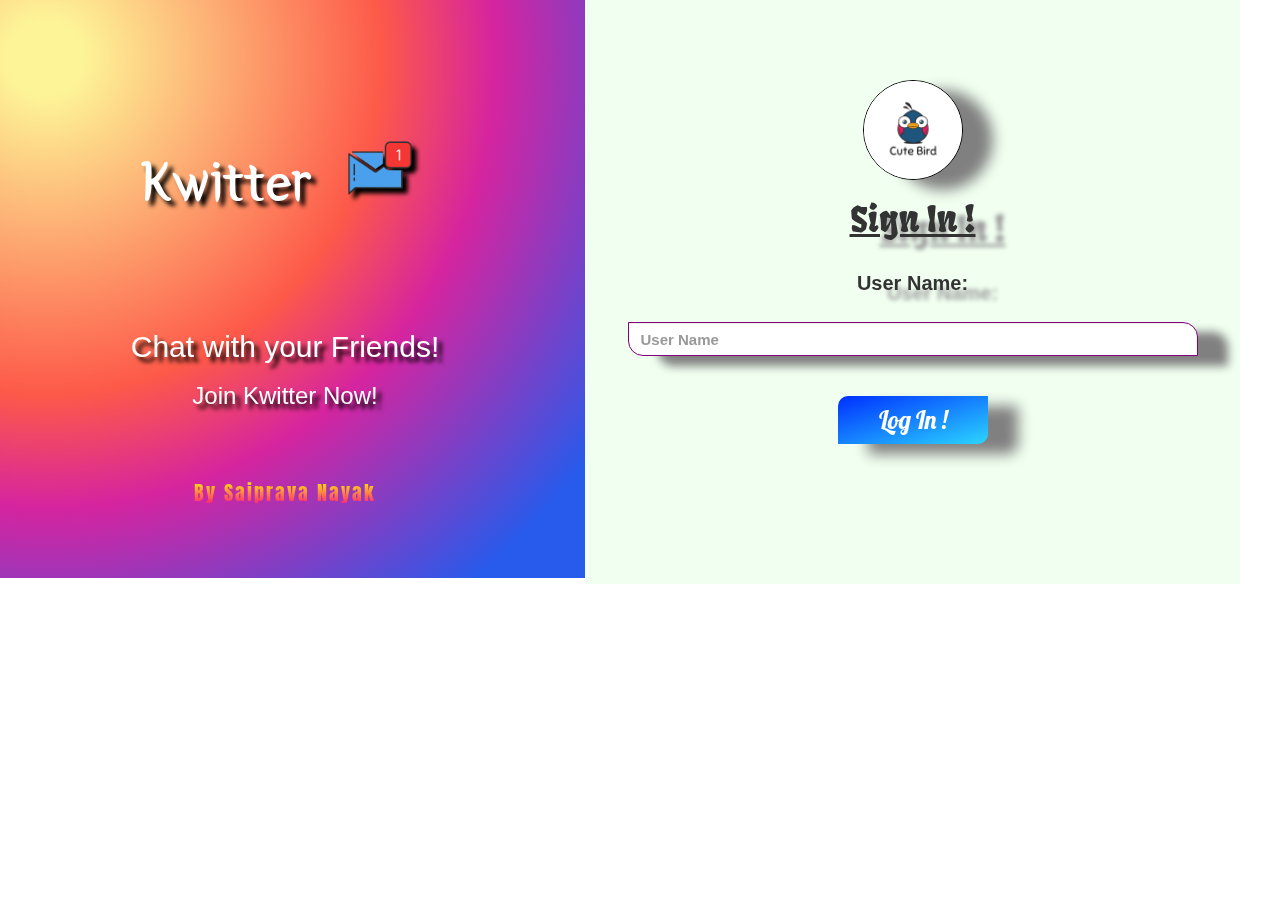
<file: index.html>
<!DOCTYPE html>
<html>
    <head>
        <title>Kwitter</title>

        <link href="https://fonts.googleapis.com/css2?family=Anton&display=swap" rel="stylesheet">
        <link href="https://fonts.googleapis.com/css?family=Yeon+Sung&display=swap" rel="stylesheet"><meta name="viewport" content="width=device-width, initial-scale=1">
        <link href="https://fonts.googleapis.com/css2?family=Fruktur&display=swap" rel="stylesheet">
        <link href="https://fonts.googleapis.com/css2?family=Lobster&display=swap" rel="stylesheet">

        <link rel="stylesheet" href="https://maxcdn.bootstrapcdn.com/bootstrap/3.4.0/css/bootstrap.min.css">
        <script src="https://ajax.googleapis.com/ajax/libs/jquery/3.4.1/jquery.min.js"></script>
        <script src="https://maxcdn.bootstrapcdn.com/bootstrap/3.4.0/js/bootstrap.min.js"></script>

        <link rel="stylesheet" type="text/css" href="Kwitter.css">
        <script src="Kwitter.js"></script>
    </head>

    <body>
        <center>
            <div class="row">

                <div class="column" id="left">
                    <br>
                    <br>
                    <br>
                    <br>
                    <br>
                    <br>
                    <h1 style="color: white;" class="header" id="heading1">
                        Kwitter <sup>
                            <img src="m2.png" id="message">
                        </sup>
                    </h1>
                    <br>
                    <br>
                    <br>
                    <h2 id="ch">Chat with your Friends!</h2>
                    <h3 id="jo">Join Kwitter Now!</h3>
                    <br>
                    <br>
                    <br>
                    <p id="sai">By Saiprava Nayak</p>
                    <br>
                    <br>
                    <br>
                </div>


                <div class="column" id="right">
                    <div class="col-lg-4 col-md-6 col-sm-6 col-xs-11 login_div" id="login_div">
                        <br>
                        <br>
                        <br>
                        <br>
                        <img src="logo.png" id="logo">
                        <br>
                        <h2 id="text_signIn">  Sign In !  </h2>
                        <br>
                        <label>User Name:</label>
                        <br>
                        <br>
                        <input type="text" id="user_name" class="form-control" placeholder="User Name">
                        <br>
                        <br>
                        <button id="login_button" class="btn btn-primary" onclick="addUser()">Log In !</button>
                        <br>
                        <br>
                        <br>
                        <br>
                        <br>
                        <br>
                        <br>
                    </div>
                    <br>
                </div>

            </div>
        </center>
    </body>
</html>
</file>
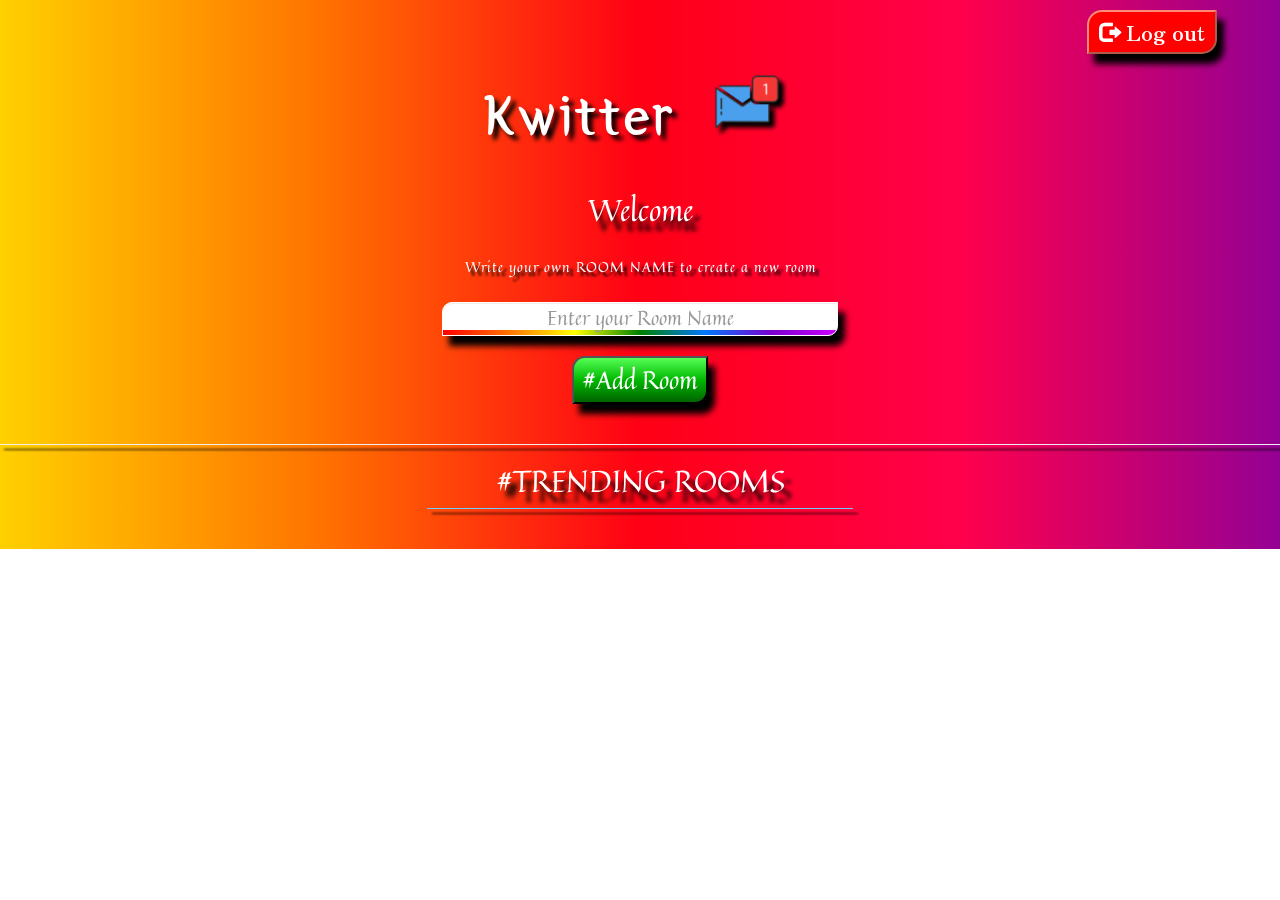
<file: Kwitter_room.html>
<!DOCTYPE html>
<html>
    <head>
        <title>Kwitter</title>

        <link href="https://fonts.googleapis.com/css?family=Yeon+Sung&display=swap" rel="stylesheet">
        <link href="https://fonts.googleapis.com/css2?family=Quintessential&display=swap" rel="stylesheet">
        <link href="https://fonts.googleapis.com/css2?family=Zen+Antique&display=swap" rel="stylesheet">

        <link rel="stylesheet" href="https://maxcdn.bootstrapcdn.com/bootstrap/3.4.0/css/bootstrap.min.css">
        <script src="https://ajax.googleapis.com/ajax/libs/jquery/3.4.1/jquery.min.js"></script>
        <script src="https://maxcdn.bootstrapcdn.com/bootstrap/3.4.0/js/bootstrap.min.js"></script>

        <link rel="stylesheet" type="text/css" href="Kwitter_room.css">
        <script src="Kwitter_room.js"></script>
    </head>
    <body>
        <center>
            <button type="button" id="logout" onclick="logOut()">
                <span class="glyphicon glyphicon-log-out"></span> Log out
            </button>

            <h1 style="color: white;" class="header" id="heading1">
                Kwitter <sup>
                    <img src="m2.png" id="message">
                </sup>
            </h1>
            <div class="col-lg-4 col-md-6 col-sm-6 col-xs-11 room_login" id="room_login">
                <h2 id="user_name" style="filter: drop-shadow(7px 10px 2px black);">Welcome</h2>
                <br>
                <label style="filter: drop-shadow(4px 4px 1px black);">Write your own ROOM NAME to create a new room</label>
                <br>
                <br>
                <input type="text" class="form-control" id="room_name" placeholder="Enter your Room Name">
                <br>
                <button id="addroom" type="button" onclick="addRoom()">#Add Room</button>
                <br>
            </div>
            <br>
            <hr style="filter: drop-shadow(4px 5px 1px black);" style="width: 10px;">
            <h2 style="filter: drop-shadow(7px 10px 2px black);">#TRENDING ROOMS</h2>
            <div id="output" class="col-lg-4 col-md-6 col-sm-6 col-xs-11" style="filter: drop-shadow(5px 5px 1px black);"></div>
            <br>
        </center>
        <br>
    </body>
</file>
<file: Kwitter.css>
body{
    text-align: center;
}
#ch, #jo{
    filter: drop-shadow(5px 5px 2px rgb(0, 0, 0));
    color: white;
}
#sai{
    color: white;
    font-size: 20px;
    letter-spacing: 2px;
    font-family: 'Anton', sans-serif;
    background: -webkit-linear-gradient(yellow,rgb(255, 0, 136));
    -webkit-background-clip: text;
    -webkit-text-fill-color: transparent;
}
#left{
    background-image: radial-gradient(circle at 10% 10%, #fdf497 0%, #fdf497 5%, #fd5949 45%, #d6249f 60%, #285AEB 90%);
    background-repeat: no-repeat;
    text-align: center;
    width: 600px;
}
#right{
    background-color: honeydew;
}
#login_div{
    background-color: transparent;
    text-align: center;
    width: 600px;
    height: fit-content;
    font-family: -apple-system, BlinkMacSystemFont, 'Segoe UI', Roboto, Oxygen, Ubuntu, Cantarell, 'Open Sans', 'Helvetica Neue', sans-serif;
}
.login_div {
    background: rgba(255,255,255,0.8);
    float: none;
    border-width: 3px;
    border-top-left-radius: 25px;
    border-bottom-right-radius: 25px;
    border-bottom-left-radius: 0px;
    border-top-right-radius: 0px;
    border-color: rgb(163, 0, 163);
}
#text_signIn{
    text-decoration: underline;
    text-decoration-skip-ink: 1000px;
    font-family: 'Fruktur', cursive;
    font-size: 35px;
    font-weight: 100px;
    filter: drop-shadow(30px 10px 2px rgb(158, 158, 158));
}
#logo{
    border-radius: 1000px;
    width: 100px;
    border: 0.5px solid rgb(0, 0, 0);
    filter: drop-shadow(30px 10px 7px grey);
}
#login_button{
    border-color: none;
    border-width: 0px;
    background-image: linear-gradient(to top left,rgb(43, 213, 255),rgb(0, 47, 255));
    width: 150px;
    font-size: 25px;
    font-family: 'Lobster', cursive;
    border-top-left-radius: 10px;
    border-bottom-right-radius: 10px;
    border-bottom-left-radius: 0px;
    border-top-right-radius: 0px;
    filter: drop-shadow(30px 10px 7px grey);
}
#user_name{
    border-color: purple;
    border-top-left-radius: 0px;
    border-bottom-right-radius: 0px;
    border-bottom-left-radius: 15px;
    border-top-right-radius: 15px;
    filter: drop-shadow(30px 10px 5px grey);
    color:black;
    font-weight: bold;
    font-size: 15px;
}
#message{
    width: 100px;
}
#heading1{
    font-family: 'Yeon Sung', cursive;
    font-size: 60px;
    color: wheat;
    filter: drop-shadow(5px 5px 2px rgb(0, 0, 0));
}
label{
    font-size: 20px;
    filter: drop-shadow(30px 10px 2px rgb(158, 158, 158));
}
.column {
    float: left;
    width: 50%;
  }
  
  /* Clear floats after the columns */
  .row:after {
    content: "";
    display: table;
    clear: both;
  }
</file>
<file: Kwitter_room.css>
#heading1{
    font-family: 'Yeon Sung', cursive;
    font-size: 60px;
    color: wheat;
    filter: drop-shadow(5px 5px 2px rgb(0, 0, 0));
    letter-spacing: 3px;
}
body{
    text-align: center;
    font-family: 'Quintessential', cursive;
    color: white;
    background-image: linear-gradient(to right,rgb(255, 208, 0),rgb(255, 115, 0),rgb(255, 0, 21),rgb(255, 0, 76), rgb(148, 0, 148));
    background-repeat: no-repeat;
}
#room_name{
    border-top-left-radius: 10px;
    border-bottom-right-radius: 10px;
    border-top-right-radius: 0px;
    border-bottom-left-radius: 0px;
    text-align:center;
    color: black;
    padding-bottom: 10px;
    font-size: 20px;
    border-width: 1.7px;
    border-color: white;
    background:linear-gradient(to right,red, rgb(255, 115, 0), yellow, green,rgb(0, 119, 255), rgb(121, 0, 207), rgb(204, 0, 255))left bottom rgb(255, 255, 255) no-repeat; 
    background-size: 100% 5px;
    
    filter: drop-shadow(7px 10px 3px black);
}
label{
    letter-spacing: 1px;
    font-weight: 300;
}
#logout{
    padding: 5px;
    border-color: rgb(255, 138, 117);
    filter: drop-shadow(7px 10px 3px black);
    padding-left: 10px;
    padding-right: 10px;
    margin-top: 10px;
    border-top-left-radius: 15px;
    border-bottom-right-radius: 15px;
    margin-left: 80%;
    background-color: red;
    color: white;
    font-family: 'Zen Antique', serif;
    font-size: 21px;
}
#message{
    width: 100px;
}
#room_login{
    float: none;
    background-color: transparent;
}
#addroom{
    background-image: linear-gradient(rgb(86, 255, 86), rgb(0, 184, 0), darkgreen);
    font-size: 25px;
    border-top-left-radius: 13px;
    border-bottom-right-radius: 13px;
    filter: drop-shadow(7px 10px 3px black);
    padding: 1%;
    padding-left: 2%;
    padding-right: 2%;
}
#output{
    background-image: linear-gradient(rgb(177, 217, 255), rgb(42, 195, 255));
    border-radius: 10px;
    float: none;
    font-size: 20px;
}
</file>
